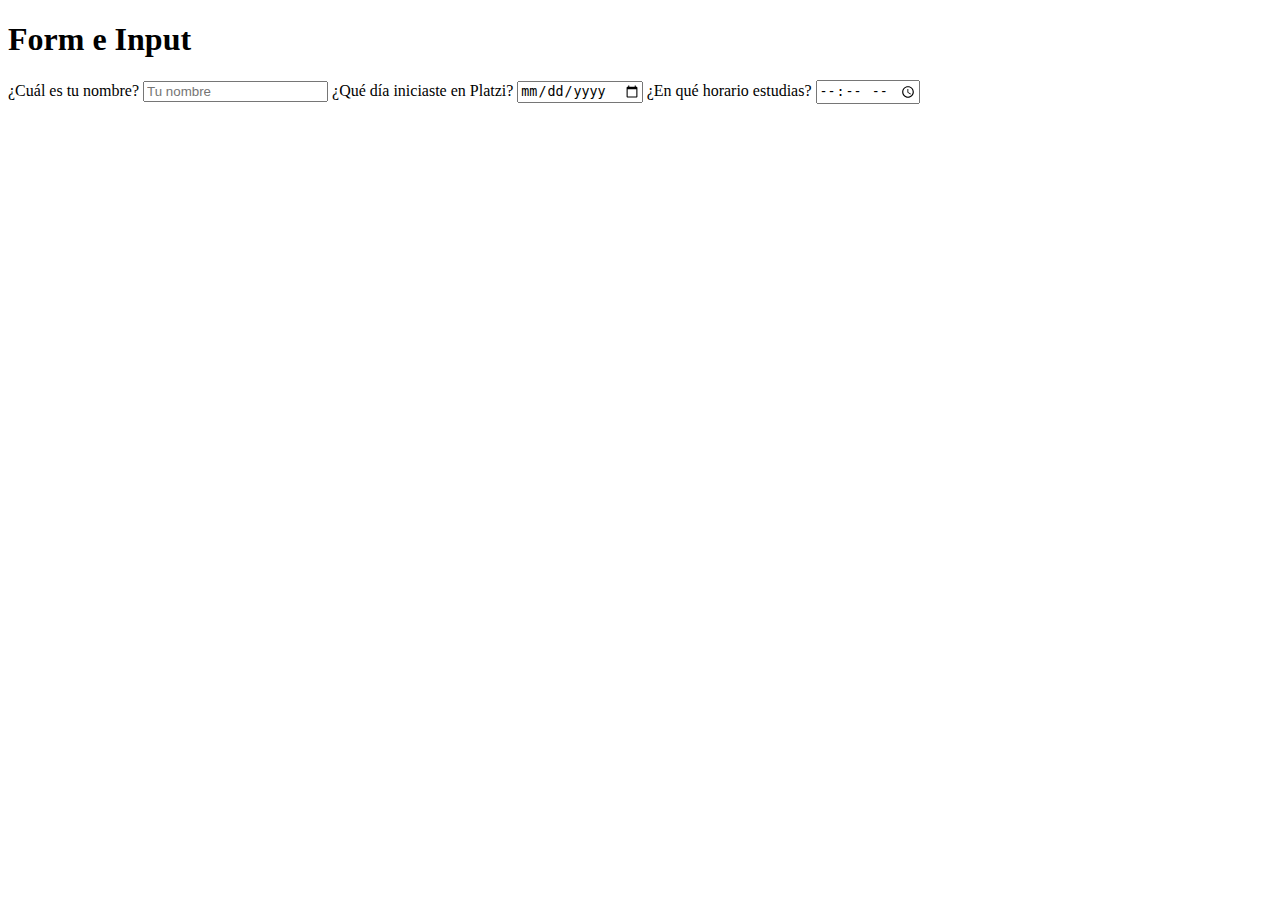
<file: 16claseFormInput/index.html>
<!DOCTYPE html>
<html lang="en">
  <head>
    <meta charset="UTF-8" />
    <meta name="viewport" content="width=device-width, initial-scale=1.0" />
    <title>Form e Input</title>
  </head>
  <body>
    <h1>Form e Input</h1>
    <form>
      <label for="nombre">
        <span>¿Cuál es tu nombre?</span>
        <input type="text" id="nombre" name="nombre" placeholder="Tu nombre" />
      </label>

      <label for="inicio-platzi">
        <span>¿Qué día iniciaste en Platzi?</span>
        <input type="date" id="inicio-platzi" name="inicio-platzi" />
      </label>

      <label for="horario-estudiar">
        <span>¿En qué horario estudias?</span>
        <input type="time" id="horario-estudiar" name="horario-estudiar" />
      </label>
    </form>
  </body>
</html>
</file>
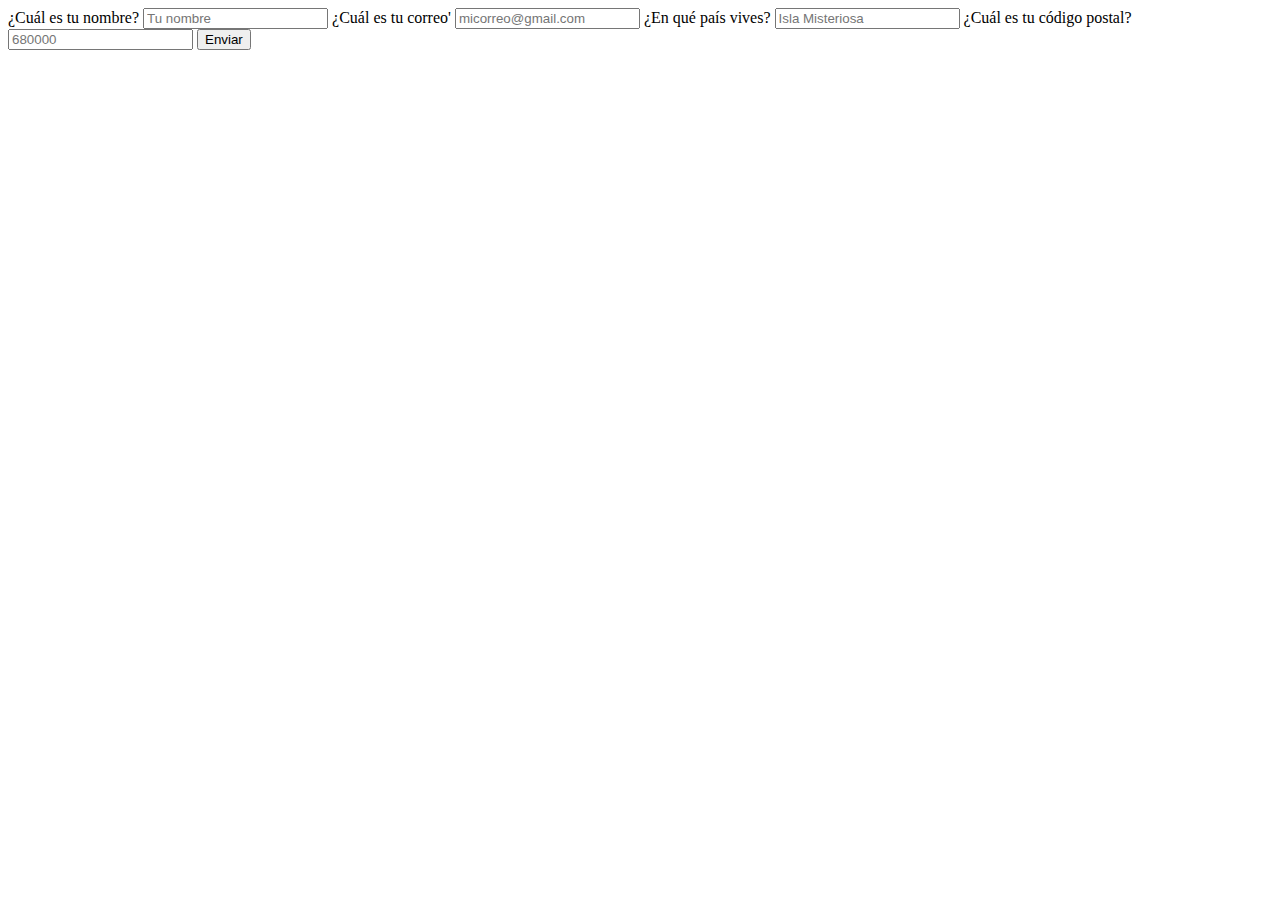
<file: 17claseCalendario/index.html>
<!DOCTYPE html>
<html lang="es">
  <head>
    <meta charset="UTF-8" />
    <meta name="viewport" content="width=device-width, initial-scale=1.0" />
    <title>Calendario</title>
  </head>
  <body>
    <form action="">
      <label for="nombre">
        <span>¿Cuál es tu nombre?</span>
        <input
          type="text"
          name="nombre"
          id="nombre"
          required
          placeholder="Tu nombre"
          autocomplete="name"
        />
      </label>

      <label for="correo">
        <span>¿Cuál es tu correo'</span>
        <input
          type="email"
          name="correo"
          id="correo"
          required
          placeholder="micorreo@gmail.com"
          autocomplete="email"
        />
      </label>

      <label for="pais">
        <span>¿En qué país vives?</span>
        <input
          type="text"
          name="pais"
          id="pais"
          required
          placeholder="Isla Misteriosa"
          autocomplete="country"
        />
      </label>

      <label for="cp">
        <span>¿Cuál es tu código postal?</span>
        <input
          type="number"
          name="cp"
          id="cp"
          placeholder="680000"
          autocomplete="postal-code"
        />
      </label>

      <input type="submit" value="Enviar" />
    </form>
  </body>
</html>
</file>
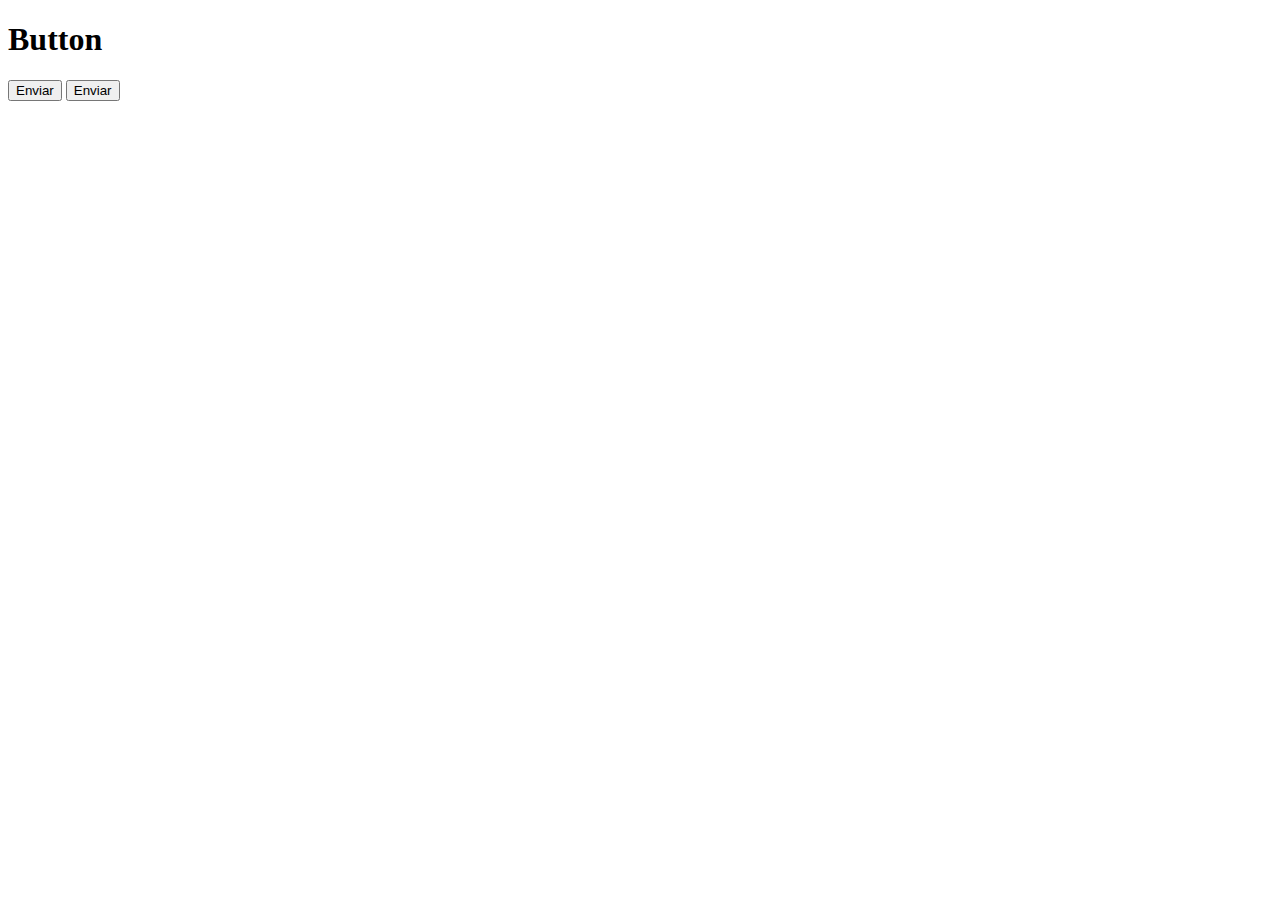
<file: 20claseButton/index.html>
<!DOCTYPE html>
<html lang="en">
  <head>
    <meta charset="UTF-8" />
    <meta name="viewport" content="width=device-width, initial-scale=1.0" />
    <title>Buton</title>
  </head>
  <body>
    <h1>Button</h1>
    <!-- para formularios -->
    <input type="submit" value="Enviar" />
    <!-- Para otras opciones -->
    <button type="submit">Enviar</button>
  </body>
</html>
</file>
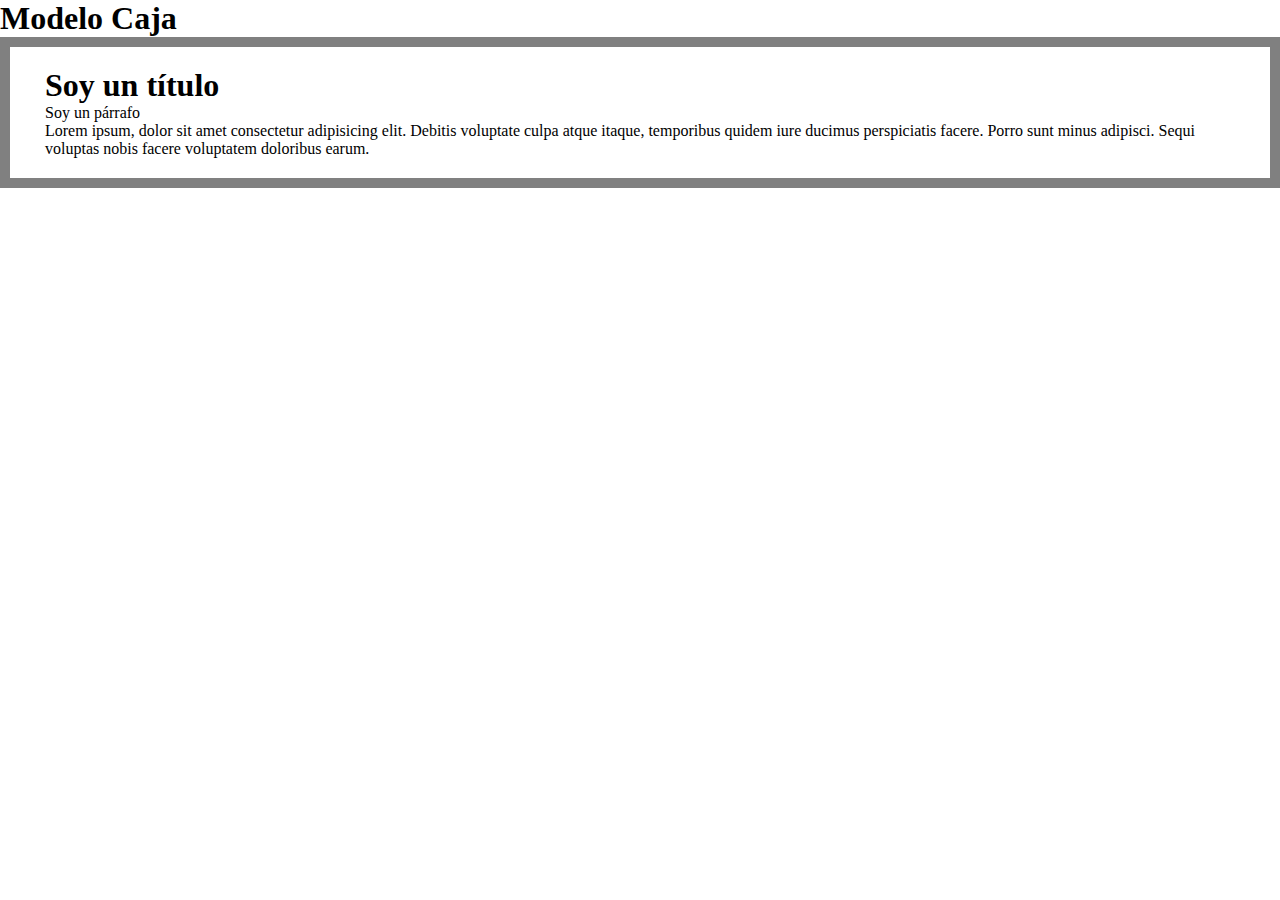
<file: 25claseModeloCaja/index.html>
<!DOCTYPE html>
<html lang="en">
  <head>
    <meta charset="UTF-8" />
    <meta name="viewport" content="width=device-width, initial-scale=1.0" />
    <title>Modelo Caja</title>
    <link rel="stylesheet" href="./style.css" />
  </head>
  <body>
    <h1>Modelo Caja</h1>
    <main>
      <section>
        <h1>Soy un título</h1>
        <div>
          <p>Soy un párrafo</p>
          <p>
            Lorem ipsum, dolor sit amet consectetur adipisicing elit. Debitis
            voluptate culpa atque itaque, temporibus quidem iure ducimus
            perspiciatis facere. Porro sunt minus adipisci. Sequi voluptas nobis
            facere voluptatem doloribus earum.
          </p>
        </div>
      </section>
    </main>
  </body>
</html>
</file>
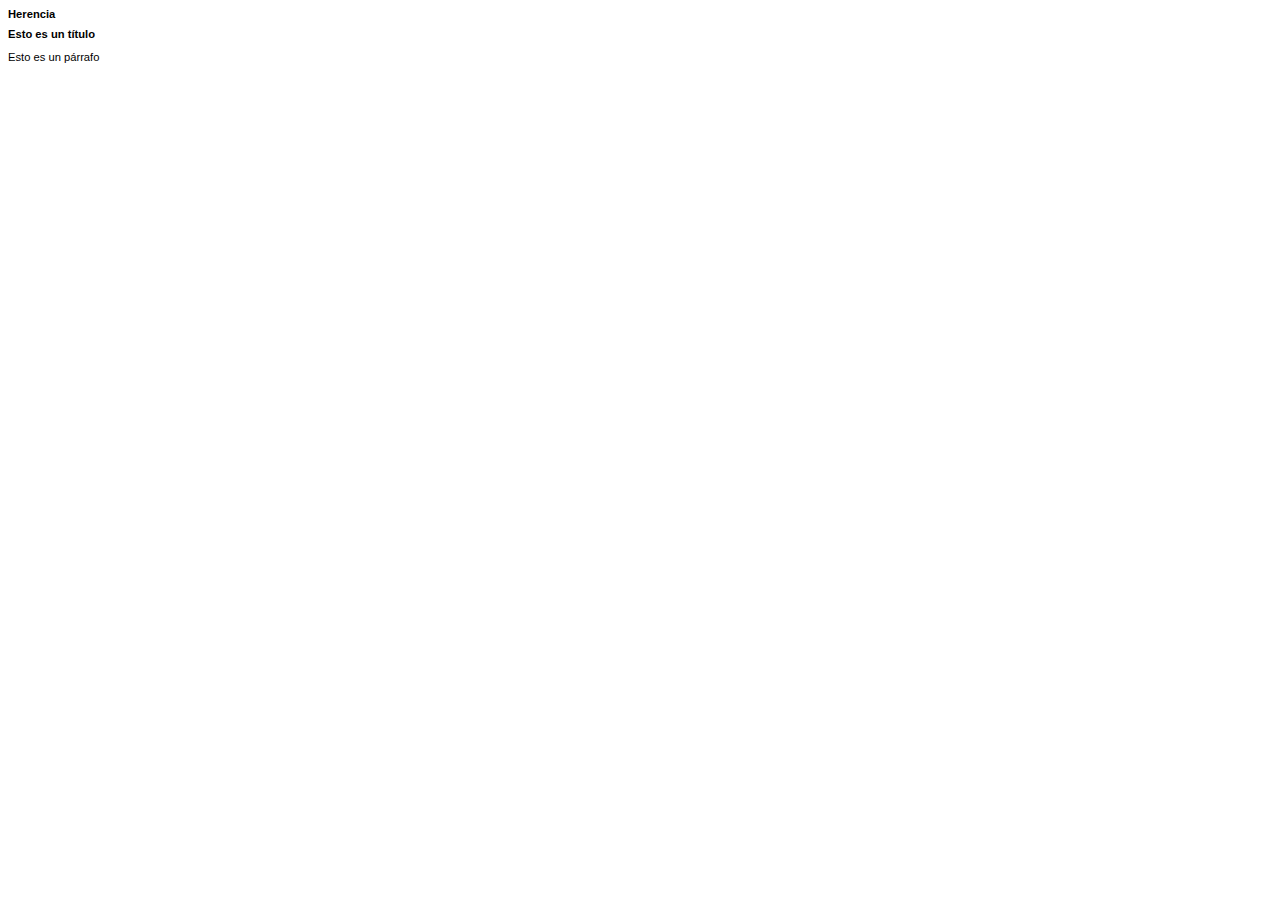
<file: 26claseHerencia/index.html>
<!DOCTYPE html>
<html lang="en">
  <head>
    <meta charset="UTF-8" />
    <meta name="viewport" content="width=device-width, initial-scale=1.0" />
    <title>Herencia</title>
    <link rel="stylesheet" href="style.css" />
  </head>
  <body>
    <h1>Herencia</h1>
    <main>
      <h1>Esto es un título</h1>
      <p>Esto es un párrafo</p>
    </main>
  </body>
</html>
</file>
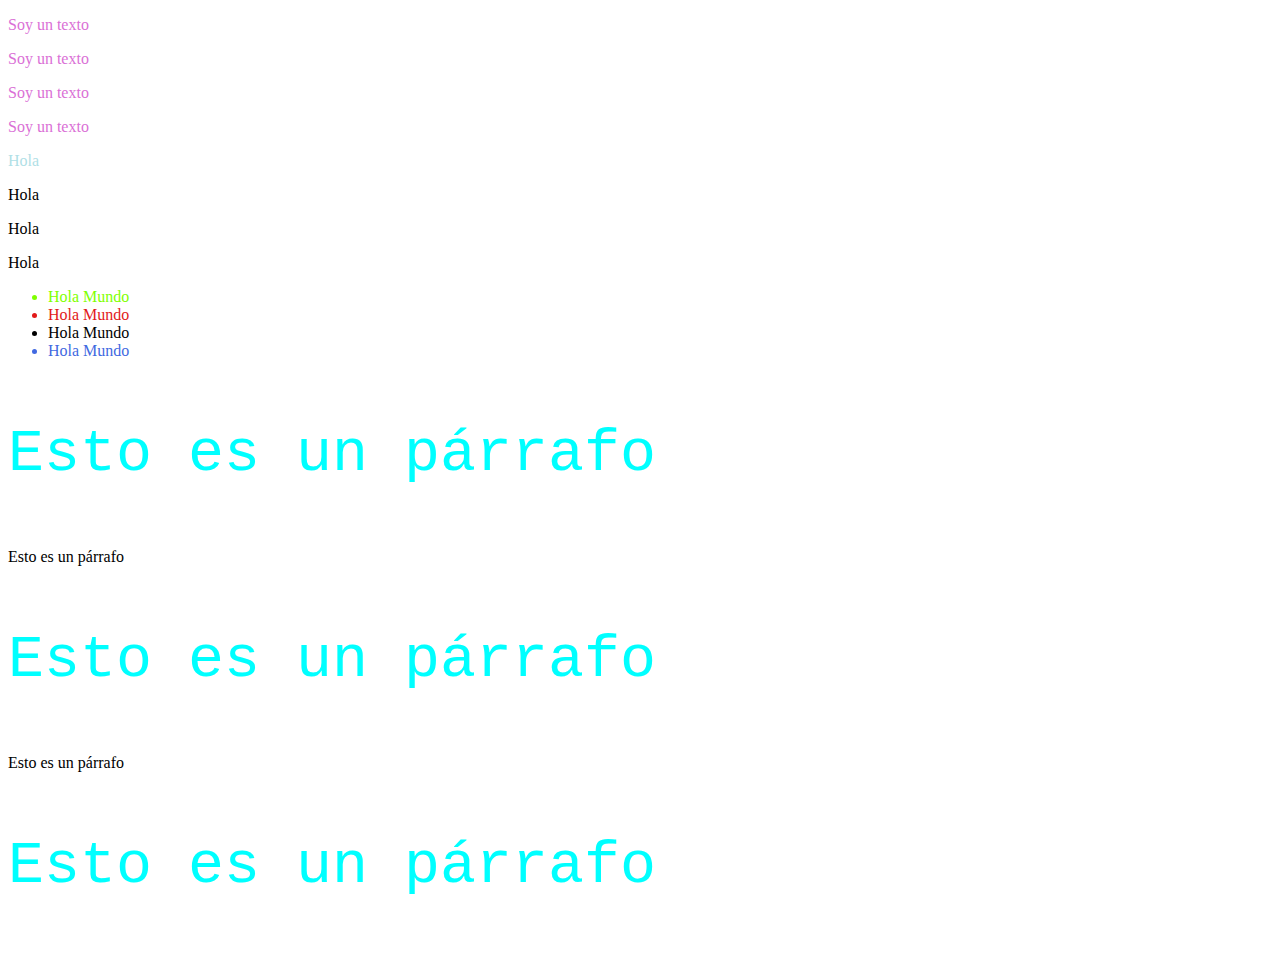
<file: 30claseCombinators/index.html>
<!DOCTYPE html>
<html lang="en">
  <head>
    <meta charset="UTF-8" />
    <meta name="viewport" content="width=device-width, initial-scale=1.0" />
    <title>Combinators</title>
    <link rel="stylesheet" href="style.css" />
  </head>
  <body>
    <div>
      <!--       <h2>Soy un H2</h2>
      <p>Soy un P</p>
      <h2>Soy un H2</h2>
      <h3>Soy un H3</h3>
      <p>Soy un P</p>
      <p>Soy un P</p> -->
      <!--       <h2>Soy un H2</h2>
      <p>Soy un P</p> -->

      <!-- ejemplo -->
      <section>
        <p>Soy un texto</p>
      </section>

      <section>
        <p>Soy un texto</p>
      </section>

      <section>
        <div>
          <p>Soy un texto</p>
        </div>
      </section>
      <p>Soy un texto</p>
    </div>

    <!-- Firs Child -->
    <section>
      <p class="p">Hola</p>
      <p class="p">Hola</p>
      <p class="p">Hola</p>
      <p class="p">Hola</p>
    </section>

    <!-- Last Child -->
    <nav>
      <ul>
        <li>Hola Mundo</li>
        <li>Hola Mundo</li>
        <li>Hola Mundo</li>
        <li>Hola Mundo</li>
      </ul>
    </nav>

    <!-- 
    Nth of Type Selector
:nth-of-type(A)  even - odd -->

    <article class="nth">
      <p>Esto es un párrafo</p>
      <p>Esto es un párrafo</p>
      <p>Esto es un párrafo</p>
      <p class="paragrafo">Esto es un párrafo</p>
      <p>Esto es un párrafo</p>
    </article>
  </body>
</html>
</file>
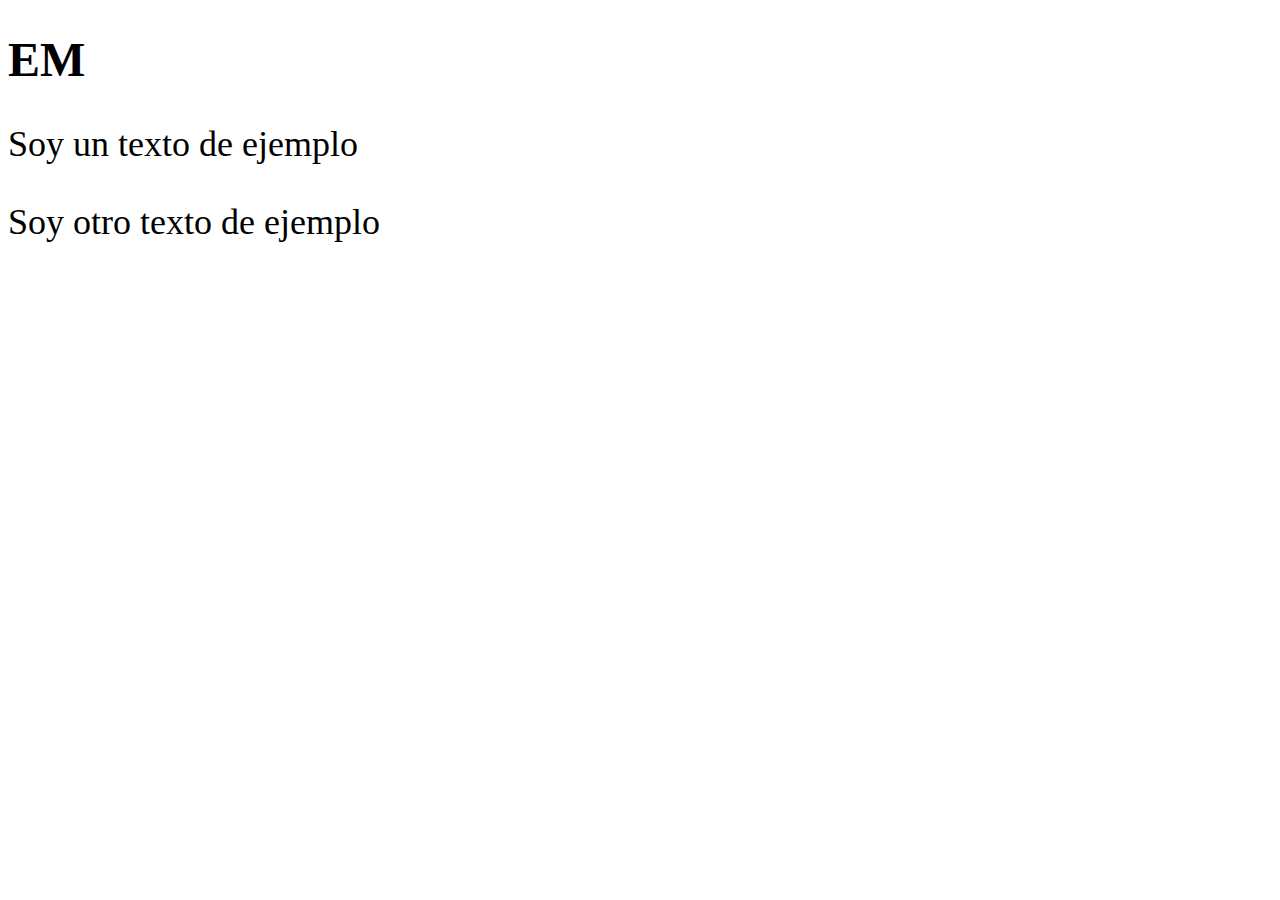
<file: 34claseEm/index.html>
<!DOCTYPE html>
<html lang="en">
  <head>
    <meta charset="UTF-8" />
    <meta name="viewport" content="width=device-width, initial-scale=1.0" />
    <title>EM</title>
    <link rel="stylesheet" href="style.css" />
  </head>
  <body>
    <h1>EM</h1>
    <main class="text-container">
      <p>Soy un texto de ejemplo</p>
      <div>
        <p>Soy otro texto de ejemplo</p>
      </div>
    </main>
  </body>
</html>
</file>
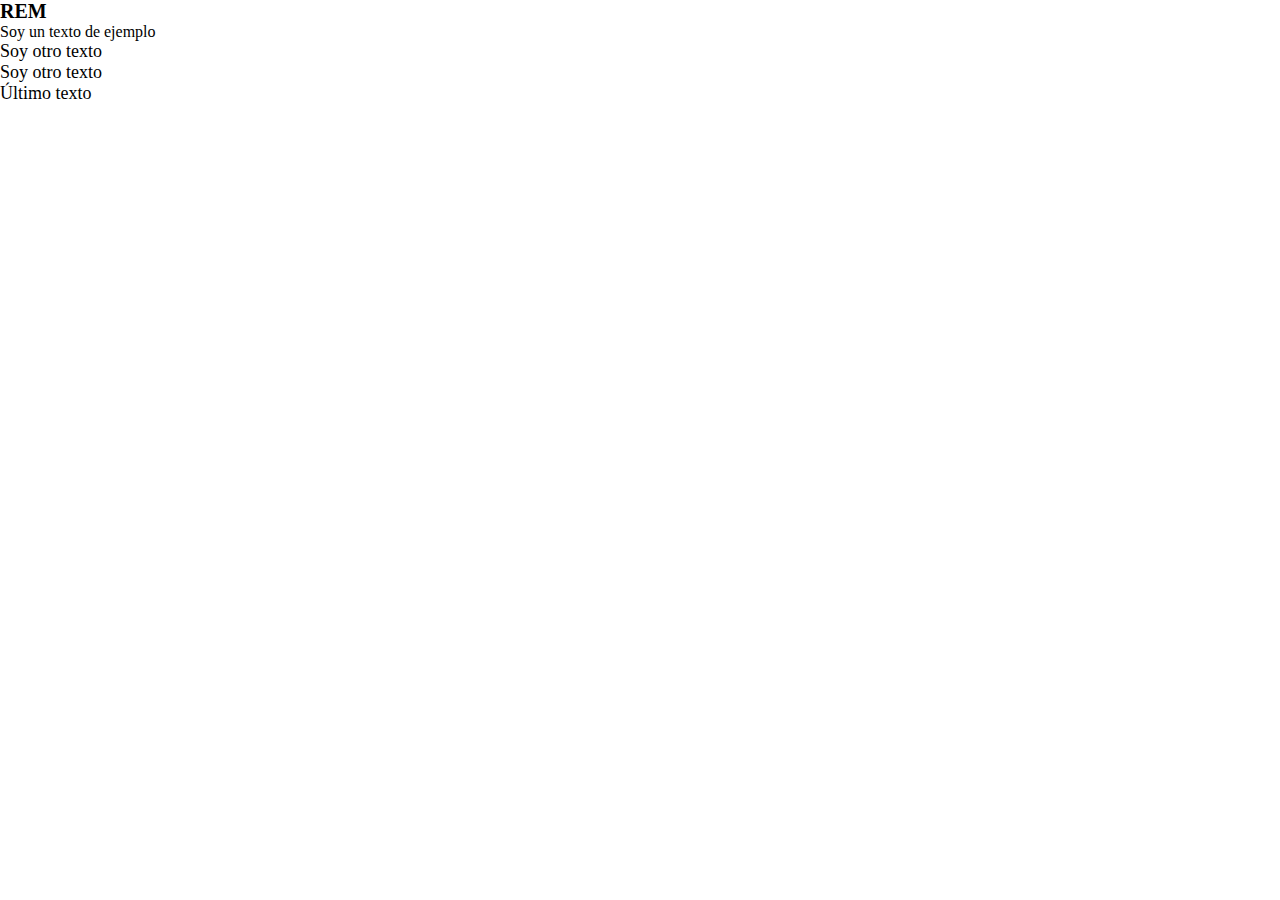
<file: 35claseREM/index.html>
<!DOCTYPE html>
<html lang="en">
  <head>
    <meta charset="UTF-8" />
    <meta name="viewport" content="width=device-width, initial-scale=1.0" />
    <title>REM</title>
    <link rel="stylesheet" href="style.css" />
  </head>
  <body>
    <main>
      <h1>REM</h1>
      <p>Soy un texto de ejemplo</p>
      <div>
        <p>Soy otro texto</p>
        <p>Soy otro texto</p>
        <div>
          <p>Último texto</p>
        </div>
      </div>
    </main>
  </body>
</html>
</file>
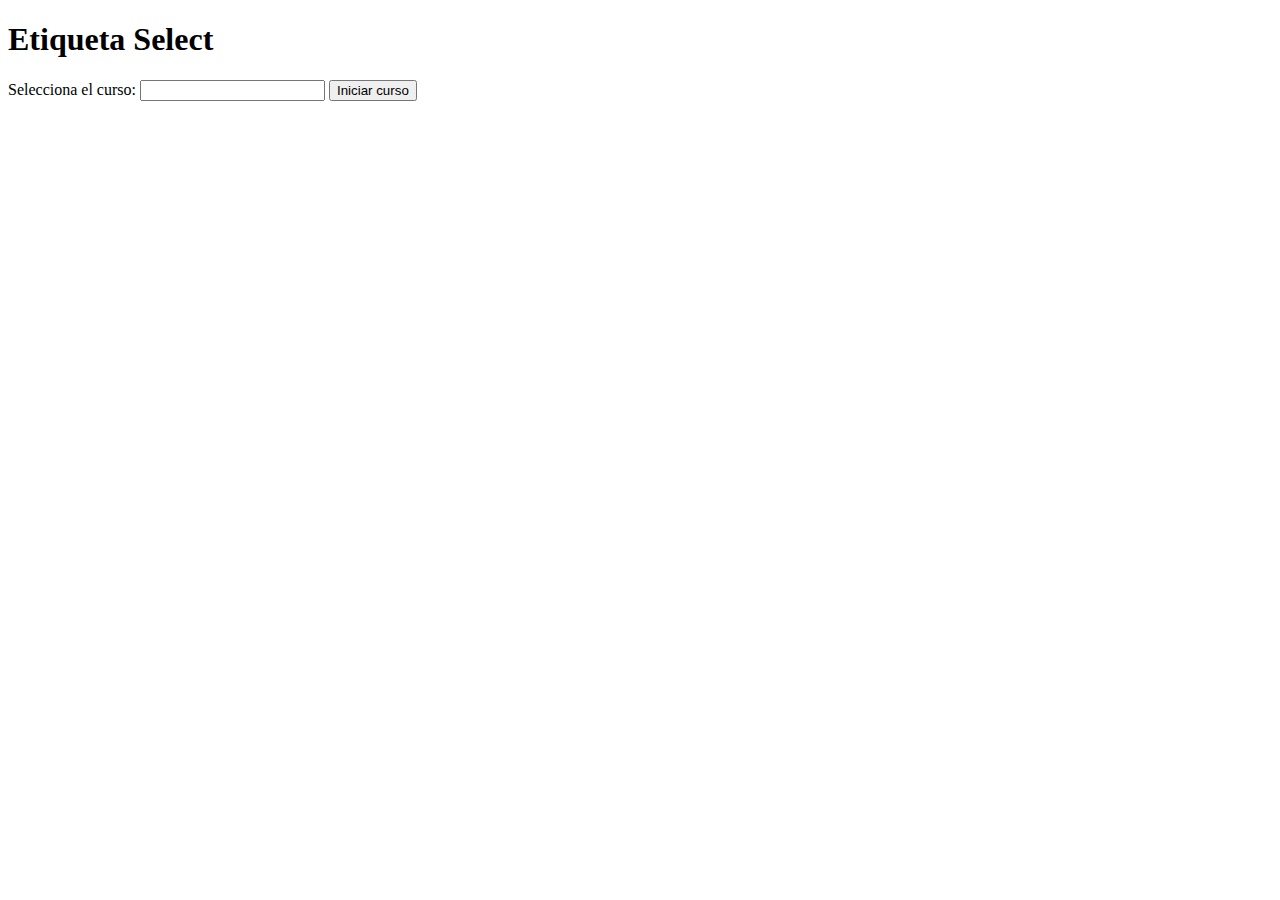
<file: 17claseCalendario/select.html>
<!DOCTYPE html>
<html lang="en">
  <head>
    <meta charset="UTF-8" />
    <meta name="viewport" content="width=device-width, initial-scale=1.0" />
    <title>Etiqueta Select</title>
  </head>
  <body>
    <h1>Etiqueta Select</h1>
    <main>
      <!--       <select name="cursos" id="">
        <option value="JavaScript">JavaScript</option>
        <option value="HTML5">HTML5</option>
        <option value="CSS3">CSS3</option>
        <option value="Web Standards">Web Standards</option>
      </select> -->

      <!-- Uso óptimo de generar una lista select -->
      <form method="GET">
        <label for="cursos">
          <span>Selecciona el curso: </span>
          <input list="cursos" name="curso"
        /></label>
        <datalist id="cursos">
          <option value="JavaScript"></option>
          <option value="HTML5"></option>
          <option value="CSS3"></option>
          <option value="Web Standards"></option>
        </datalist>

        <input type="submit" value="Iniciar curso" />
      </form>
    </main>
  </body>
</html>
</file>
<file: 25claseModeloCaja/style.css>
* {
  box-sizing: border-box;
  padding: 0;
  margin: 0;
}
main {
  width: calc(100%-90px);
  height: calc(100%-60px);
  border: 10px solid gray;
  padding: 20px 35px;
}
</file>
<file: 26claseHerencia/style.css>
html {
  font-size: 70%;
  font-family: Verdana, Geneva, Tahoma, sans-serif;
}

h1 {
  font-size: inherit;
}
</file>
<file: 30claseCombinators/style.css>
/* Hermano adyacente o cercano */
/* Aplica el style al elementoB que esté cerca al elementoA */

/* Adjacent sibling */
/* h2 + p {
  color: mediumvioletred;
} */

/* hermano general General Sibling */

/* h2 ~ p {
  color: red;
}
 */

/* Combinators Child */
/* El padre tad que sea mayor tag */
/* La etiqueta que sea hija directa  */
div > p {
  color: orangered;
}

/* Descendiente */
/* Todas las etiquetas que esten dentro */
div p {
  color: orchid;
}

/* First Child */
.p:first-child {
  color: powderblue;
}
/*  Last Child  */
ul li:last-child {
  color: royalblue;
}

/* Nth Last Child Selector */
ul li:nth-last-child(3) {
  color: rgb(226, 25, 25);
}

/* First of Type Selector */

ul li:first-of-type {
  color: chartreuse;
}

/* Nth of Type Selector
:nth-of-type(A)  even - odd*/

article p:nth-of-type(odd) {
  font-family: monospace;
  font-size: 60px;
  color: aqua;
}
</file>
<file: 34claseEm/style.css>
body {
  font-size: 24px;
}

.text-container {
  font-size: 1.5em;
}
</file>
<file: 35claseREM/style.css>
* {
  box-sizing: border-box;
  margin: 0;
  padding: 0;
}
/* rem siempre valdrá 10px */
html {
  font-size: 62.5%;
}
p {
  font-size: 1.6rem;
}

div p {
  font-size: 1.8rem;
}
</file>
